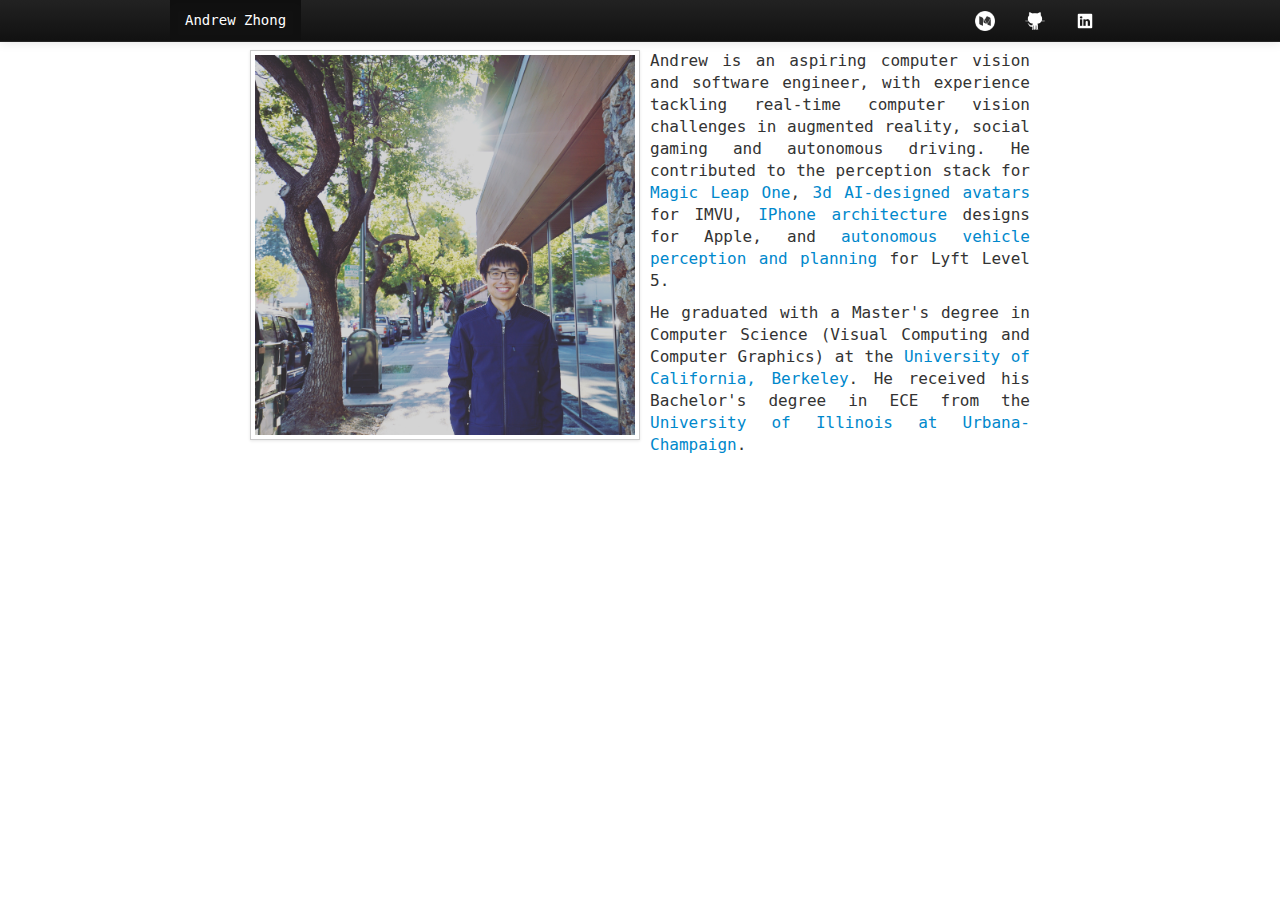
<file: index.html>
<!DOCTYPE html>
<html lang="en">
  <head>
    <meta charset="utf-8">
    <title>Andrew Zhong</title>
    <meta name="author" content="Andrew Xuanyu Zhong">
    <meta name="description" content="Andrew Zhong">
    <meta name="viewport" content="width=device-width, initial-scale=1.0">
    <link rel="stylesheet" href="css/bootstrap.css">
    <link rel="stylesheet" href="css/font-awesome.css">
    <link rel="stylesheet" href="css/responsive.css">
    <link rel="shortcut icon" href="icons/icon.png">
  </head>

  <body>
    <div class="navbar navbar-inverse navbar-fixed-top">
      <div class="navbar-inner">
        <div class="container">
          <button type="button" class="btn btn-navbar"
                  data-toggle="collapse" data-target=".nav-collapse">
            <span class="icon-bar"></span>
            <span class="icon-bar"></span>
            <span class="icon-bar"></span>
          </button>
          <div class="nav-collapse collapse">
            <ul class="nav">
              <li class="active"><a href="index.html">Andrew Zhong</a></li>
	    </ul>
	    <ul class="nav pull-right">
	      <li><a href="https://fromaz.medium.com/"><img src="icons/medium.png" title="Medium" style="width:20px;height:20px"></a></li>
	      <li><a href="https://github.com/azhong-git"><img src="icons/github.png" title="GitHub" style="width:20px;height:20px"></a></li>
        <li><a href="http://www.linkedin.com/in/andrewxz"><img src="icons/linkedin.png" title="LinkedIn" style="width:20px;height:20px;"></a></li>
            </ul>
          </div>
        </div>
      </div>
    </div>

    <div class="container">
      <div class="row-fluid section1">
        <div class="span5 offset1 assettop">
          <img class="img-polaroid" src="pics/profile.jpg" alt="profile">
        </div>
        <div class="span5 copytop">
	  <p>Andrew is an aspiring computer vision and software engineer, with experience tackling real-time computer vision challenges in augmented reality, social gaming and autonomous driving. He contributed to the perception stack for <a href="https://www.magicleap.com/en-us/magic-leap-1">Magic Leap One</a>, <a href="https://www.youtube.com/watch?v=GDv6lssXAHg">3d AI-designed avatars</a> for IMVU, <a href="https://en.wikipedia.org/wiki/Apple-designed_processors">IPhone architecture</a> designs for Apple, and <a href="https://medium.com/lyftself-driving/leveraging-early-sensor-fusion-for-safer-autonomous-vehicles-36c9f58ddd75">autonomous vehicle perception and planning</a> for Lyft Level 5.</p>
	  <p>He graduated with a Master's degree in Computer Science (Visual Computing and Computer Graphics) at the <a href="http://www.eecs.berkeley.edu" target="_blank">University of California, Berkeley</a>. He received his Bachelor's degree in ECE from the <a href="http://www.ece.illinois.edu" target="_blank">University of Illinois at Urbana-Champaign</a>.</p>
        </div>
      </div>
    </div>

  <script type="text/javascript" src="js/jquery.js"></script>
  <script type="text/javascript" src="js/bootstrap.js"></script>
  </body>


</html>
</file>
<file: css/responsive.css>
a {
	text-decoration: none !important;
}

.flex-video {
	position: relative;
	padding-top: 25px;
	padding-bottom: 67.5%;
	height: 0;
	margin-bottom: 16px;
	overflow: hidden;
}

.flex-video.widescreen { padding-bottom: 57.25%; }
.flex-video.vimeo { padding-top: 0; }

.flex-video iframe,
.flex-video object,
.flex-video embed {
	position: absolute;
	top: 0;
	left: 0;
	width: 100%;
	height: 100%;
}
@media only screen and (max-device-width: 800px), only screen and (device-width: 1024px) and (device-height: 600px), only screen and (width: 1280px) and (orientation: landscape), only screen and (device-width: 800px), only screen and (max-width: 767px) {
	.flex-video { padding-top: 0; }
}

/* Large desktop */
@media (min-width: 980px) { 
    body {
        padding-top: 50px;
    }
    .linediv-l {
        border-right: 1px white solid;
    }
    .linediv-r {
        border-left: 1px white solid;
    }
}

/* Landscape phones and down */
@media (max-width: 480px) { 
    .copy {
        padding: 2.5% 10%;
    }
    .linediv-l {
        border-bottom: 1px white solid;
    }
    .linediv-r {
        border-top: 1px white solid;
    }
}

/* All form factors */

/* Main body and headings */
body{
    font-family: Georgia, monospace, 'Open Sans', sans-serif;
}
.heading, .subheading {
    font-family: Georgia, monospace, 'Open Sans', sans-serif;
    text-align: center;
}
p.lead {
    font-size: 22px;
    line-height: 28px;
}
p {
    font-size: 16px;
    line-height: 22px;
}

/* Video pitch and Action */
.pitch {
    padding: 2.5% 0%;
}
.order {
    padding: 2% 0%;
}
.actions {
    background-color: #343434;
    padding: 3% 0%;
}
.video, .thermometer, .order, .social, .statistics {
    text-align: center;
}
.statistics h3, .statistics p {
    color: white;
}

/* Marketing Copy and Footer */
.copy {
    padding-top: 2.5%;
    padding-bottom: 2.5%;
    text-align: justify;
}
.asset {
    padding: 2.5% 0%;
}
.assettop {
    padding-top: 0%;
    padding-bottom: 4%;
}
.copytop {
    padding-top: 0%;
    padding-bottom: 4%;
    text-align: justify;
}

.footer {
    color: #cccccc;
    text-align: center;
}
.footer p {
    font-size: 11px;
}
.footer a {
    color: #ccccff;
}
</file>
